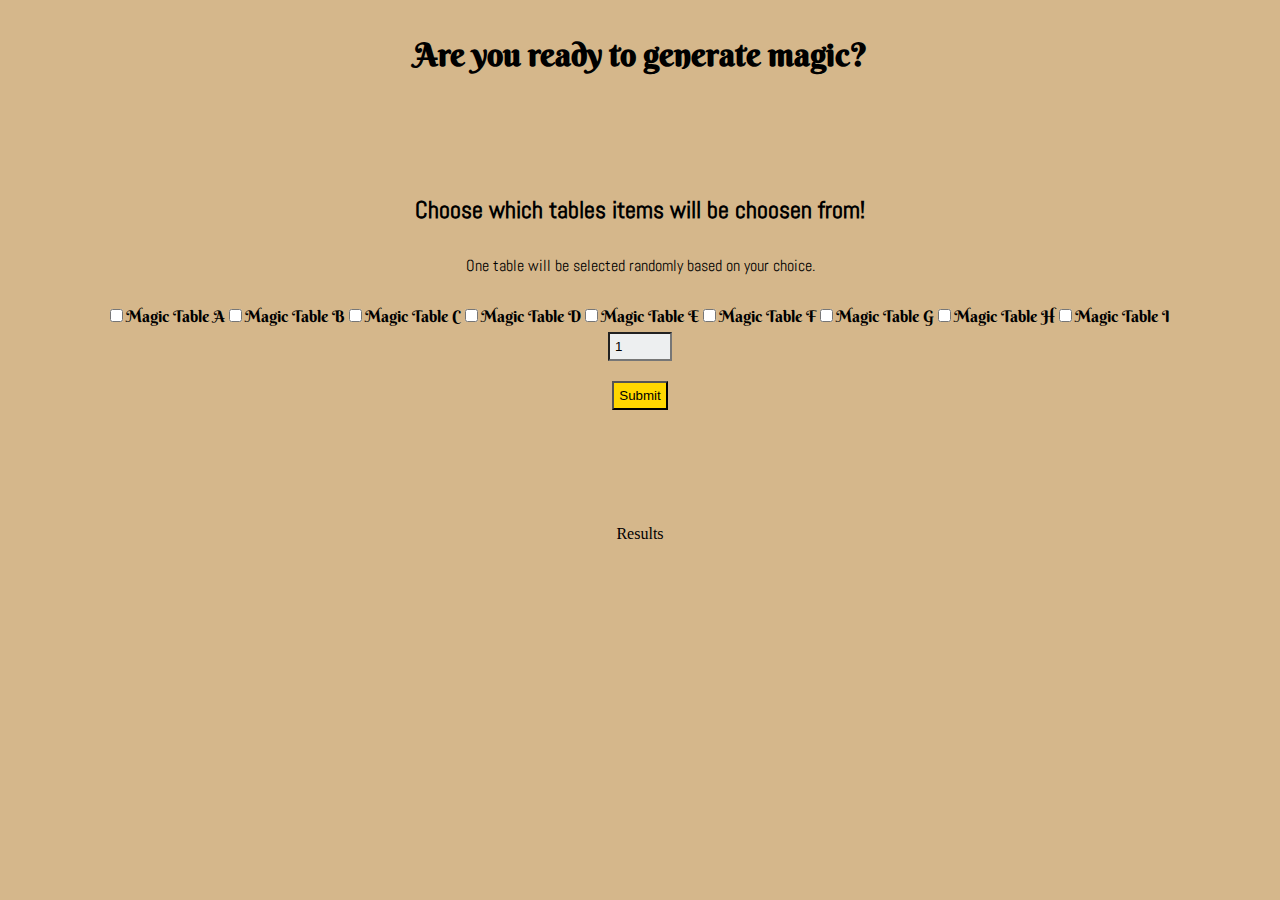
<file: index.html>
<!DOCTYPE html>
<html lang = "en-US"></html>
<html>
<head>
  <title>D&D 5e Magic Item Generator</title>
  <meta charset = "UTF-8">
  <link href="https://fonts.googleapis.com/css?family=Abel|Berkshire+Swash&display=swap" rel="stylesheet">
  <script src="script.js" defer></script>
  <link rel="stylesheet" href="style.css"/>
  <!-- Global site tag (gtag.js) - Google Analytics -->
<script async src="https://www.googletagmanager.com/gtag/js?id=G-Q0VS0D1D69"></script>
<script>
  window.dataLayer = window.dataLayer || [];
  function gtag(){dataLayer.push(arguments);}
  gtag('js', new Date());

  gtag('config', 'G-Q0VS0D1D69');
</script>
</head>

</head>
<header>
  <h1>
    Are you ready to generate magic?
  </h1>
</header>
<body>


<div class="Generate-Area">
  <div class="Generate-Area" id="Generate Field">
    
    <div class="table-checkbox-group">
  <h2>Choose which tables items will be choosen from!</h2>
      
  <p>One table will be selected randomly based on your choice.</p>
      
  <form id="table-results">
    <label class="table-checkbox-label">
      <input type="checkbox" class="table-checkboxes" id="magictableA" value="magictableA">Magic Table A
    </label>
    
    <label class="table-checkbox-label">
      <input type="checkbox" class="table-checkboxes" id="magictableB" value="magictableB">Magic Table B
    </label>
    
    <label class="table-checkbox-label">
      <input type="checkbox" class="table-checkboxes" id="magictableC" value="magictableC">Magic Table C
    </label>
    
     <label class="table-checkbox-label">
      <input type="checkbox" class="table-checkboxes" id="magictableD" value="magictableD">Magic Table D
    </label>
    
    <label class="table-checkbox-label">
      <input type="checkbox" class="table-checkboxes" id="magictableE" value="magictableE">Magic Table E
    </label>
    
    <label class="table-checkbox-label">
      <input type="checkbox" class="table-checkboxes" id="magictableF" value="magictableF">Magic Table F
    </label>
    
     <label class="table-checkbox-label">
      <input type="checkbox" class="table-checkboxes" id="magictableG" value="magictableG">Magic Table G
    </label>
    
    <label class="table-checkbox-label">
      <input type="checkbox" class="table-checkboxes" id="magictableH" value="magictableH">Magic Table H
    </label>
    <label class="table-checkbox-label">
      <input type="checkbox" class="table-checkboxes" id="magictableI" value="magictableI">Magic Table I
    </label>
  </form>
</div>
    
    
    
    
    
    
    
    <input type="number"id="Num-Input" min="1" value="1" maxlength="3" name="Table, # of Items"><br>
    <input type="submit"id="Table-Submit" name="submit">
    
    </div>
  <div class="Generate-Area" id="results">
    <p id="item-results">Results</p>
    
  </div>
  
</div>
</body>
</html>
</file>
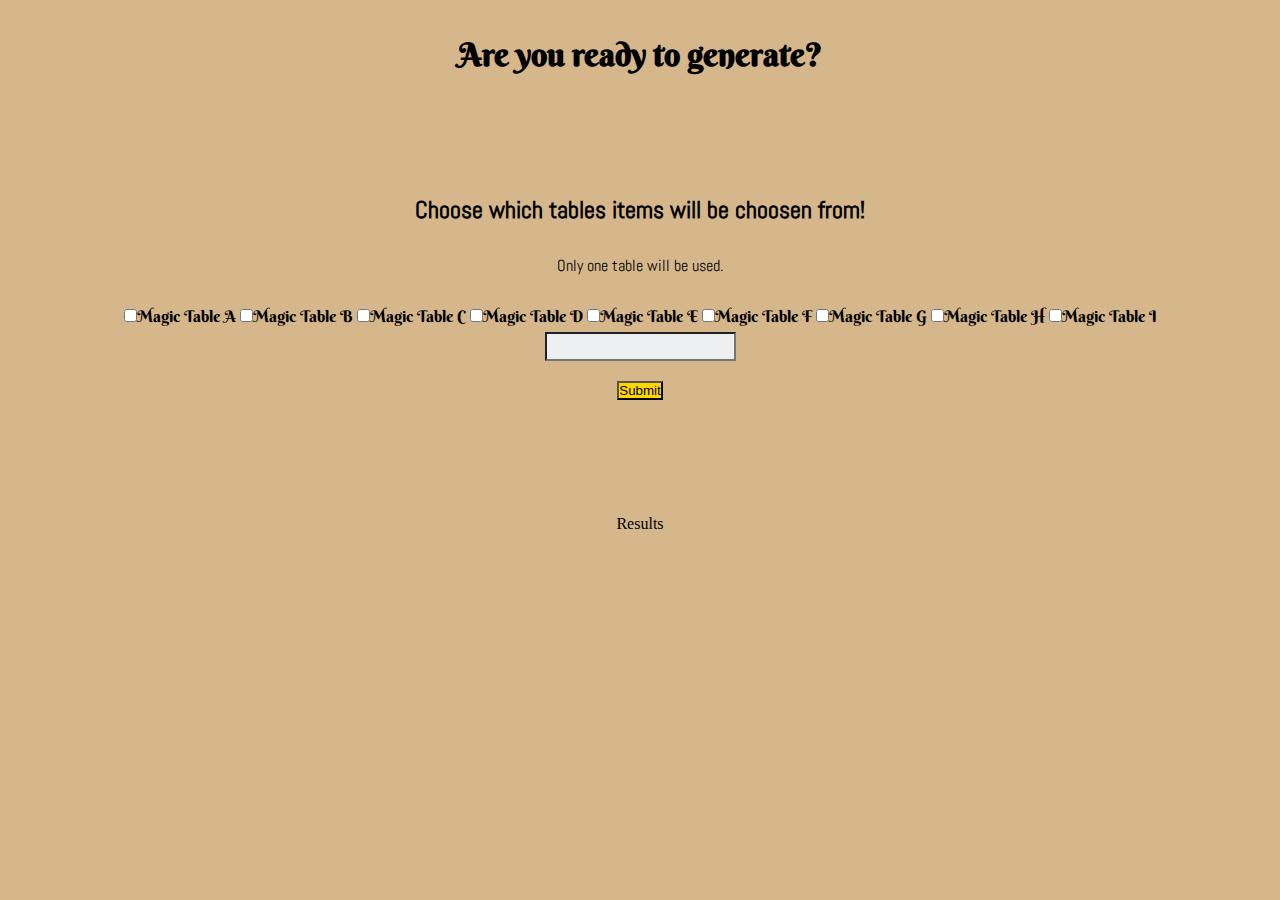
<file: Item display.html>
<!DOCTYPE html>
<html lang = "en-US"></html>
<html>
<head>

  <meta charset = "UTF-8">
  <link href="https://fonts.googleapis.com/css?family=Abel|Berkshire+Swash&display=swap" rel="stylesheet">
  <script src="Item Generator v3.js" type="text/js"></script>
  <link rel = "stylesheet"
  href = "item style.css" />
</head>

</head>
<header>
  <h1>
    Are you ready to generate?
  </h1>
</header>
<body>


<div class="Generate-Area">
  <div class="Generate-Area" id="Generate Field">
    
    <div class="table-checkbox-group">
  <h2>Choose which tables items will be choosen from!</h2>
      
  <p>Only one table will be used.</p>
      
  <form>
    <label class="table-checkbox-label">
      <input type="checkbox" class="table-checkboxes" value="">Magic Table A
    </label>
    
    <label class="table-checkbox-label">
      <input type="checkbox" class="table-checkboxes" value="">Magic Table B
    </label>
    
    <label class="table-checkbox-label">
      <input type="checkbox" class="table-checkboxes" value="">Magic Table C
    </label>
    
     <label class="table-checkbox-label">
      <input type="checkbox" class="table-checkboxes" value="">Magic Table D
    </label>
    
    <label class="table-checkbox-label">
      <input type="checkbox" class="table-checkboxes" value="">Magic Table E
    </label>
    
    <label class="table-checkbox-label">
      <input type="checkbox" class="table-checkboxes" value="">Magic Table F
    </label>
    
     <label class="table-checkbox-label">
      <input type="checkbox" class="table-checkboxes" value="">Magic Table G
    </label>
    
    <label class="table-checkbox-label">
      <input type="checkbox" class="table-checkboxes" value="">Magic Table H
    </label>
    <label class="table-checkbox-label">
      <input type="checkbox" class="table-checkboxes" value="">Magic Table I
    </label>
  </form>
</div>
    
    
    
    
    
    
    
    <input type="number"id="Num-Input" name="Table, # of Items"><br>
    <input type="submit"id="Table-Submit" name="submit">
    
    </div>
  <div class="Generate-Area" id="results">
    <p id="item-results">Results</p>
    
  </div>
  
</div>
  
<script src="Item Generator v3.js" charset="utf-8"></script>
   
<script>
document.getElementById("item-results").innerHTML = itemRoll;
</script>
</body>
</html>
</file>
<file: style.css>
* {
    background-color:#D5B78B;
    margin: 0px;
    padding: 0px;
    
  }
  
  header {
    text-align:center;
    margin: 15px;
    padding: 20px;   
  }
  header > h1 {
    font-family: 'Berkshire Swash', sans-serif;
  }
  
  .Generate-Area {
    position:relative;
    margin: 100px 35px;
    text-align:center;
  }
  .table-checkbox-group {
    font-family: 'abel', sans serif;
  }
  .table-checkbox-group > h2 {
    padding-bottom: 30px
  }
  .table-checkbox-group > p {
    padding-bottom: 30px
  }
  .table-checkbox-label {
    font-family: 'Berkshire Swash', sans serif;
    
  }
  .table-checkboxes {
    padding-bottom: 20px;
    margin-right: 3px;
  }
  #Num-Input {
    padding:5px;
    margin:5px;
    background-color:#EDEFF0;
    width: 50px;
  }
  #Table-Submit {
    padding: 5px 5px;
    margin: 15px 15px;
    background-color:#FFD700;
  }
</file>
<file: item style.css>
* {
    background-color:#D5B78B;
    margin: 0px;
    padding: 0px;
    
  }
  
  header {
    text-align:center;
    margin: 15px;
    padding: 20px;   
  }
  header > h1 {
    font-family: 'Berkshire Swash', sans-serif;
  }
  
  .Generate-Area {
    position:relative;
    margin: 100px 35px;
    text-align:center;
  }
  .table-checkbox-group {
    font-family: 'abel', sans serif;
  }
  .table-checkbox-group > h2 {
    padding-bottom: 30px
  }
  .table-checkbox-group > p {
    padding-bottom: 30px
  }
  .table-checkbox-label {
    font-family: 'Berkshire Swash', sans serif;
    
  }
  .table-checkboxes {
    padding-bottom: 20px;
  }
  #Num-Input {
    padding:5px;
    margin:5px;
    background-color:#EDEFF0;
  }
  #Table-Submit {
    margin: 15px 15px;
    background-color:#FFD700;
  }
</file>
